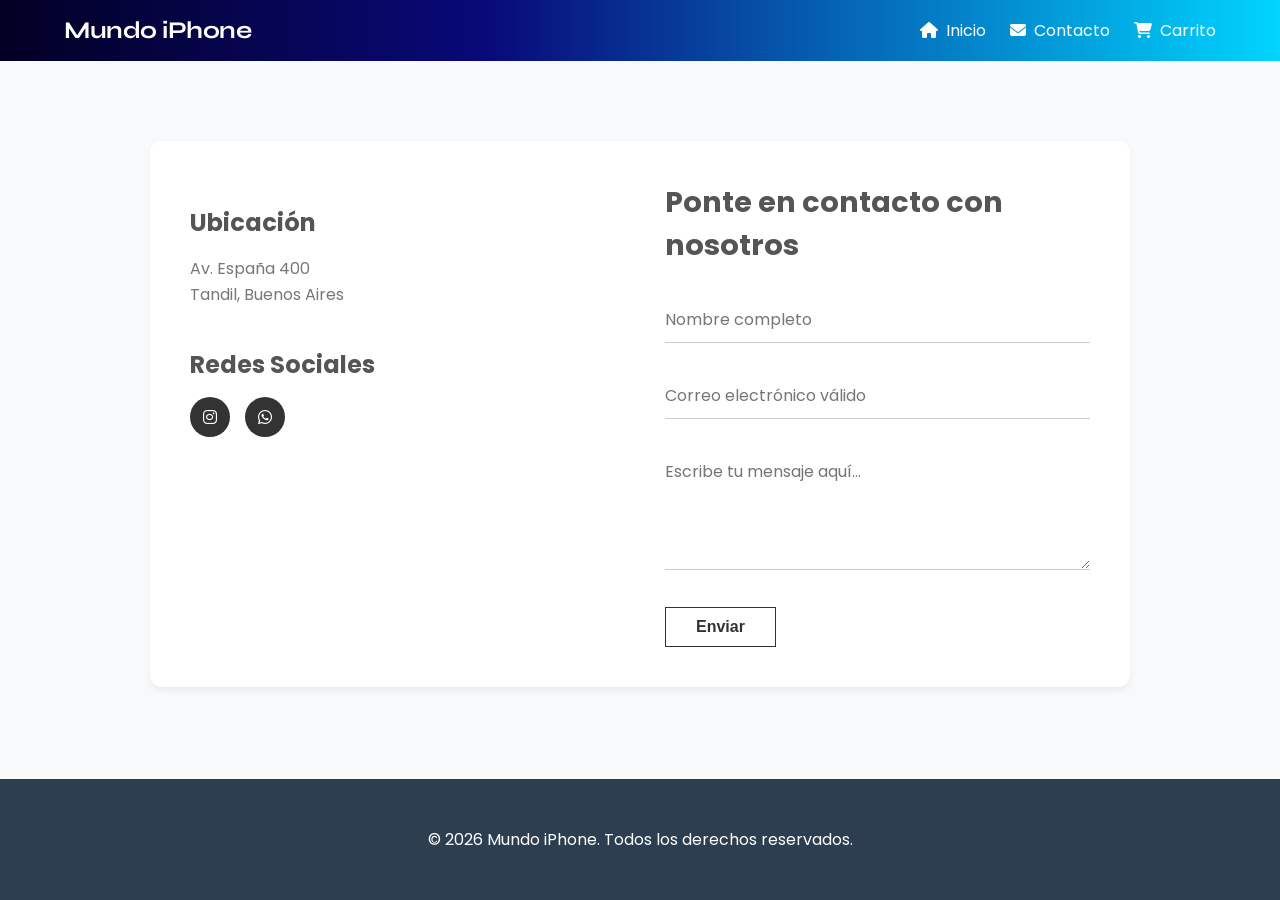
<file: pages/contacto.html>
<!doctype html>
<html lang="es">
  <head>
    <meta charset="UTF-8" />
    <meta name="viewport" content="width=device-width, initial-scale=1.0" />
    <title>Mundo iPhone - Contacto</title>
    <link
      rel="stylesheet"
      href="https://cdnjs.cloudflare.com/ajax/libs/font-awesome/6.5.1/css/all.min.css"
    />
    <link
      href="https://fonts.googleapis.com/css2?family=Poppins:ital,wght@0,100;0,400;0,600;0,700;0,800;1,100;1,400;1,600;1,700&display=swap"
      rel="stylesheet"
    />
    <link rel="stylesheet" href="../css/style.css" />
  </head>
  <body>
    <header>
      <div class="logo">Mundo iPhone</div>
      <nav>
        <a href="../index.html"><i class="fas fa-home"></i> Inicio</a>
        <a href="contacto.html"><i class="fas fa-envelope"></i> Contacto</a>
        <a href="carrito.html">
          <span class="caja-icono">
            <i class="fas fa-shopping-cart"></i>
            <span id="contador-carrito" class="badge-carrito">0</span>
          </span>
          Carrito
        </a>
      </nav>
    </header>

    <main class="container principal">
      <div class="caja-contacto">
        <section class="info">
          <h3>Ubicación</h3>
          <p>Av. España 400<br />Tandil, Buenos Aires</p>

          <h3>Redes Sociales</h3>
          <div class="redes">
            <a href="#"><i class="fab fa-instagram"></i></a>
            <a href="#"><i class="fab fa-whatsapp"></i></a>
          </div>
        </section>

        <section class="form">
          <h2>Ponte en contacto con nosotros</h2>
          <form action="https://formspree.io/f/xyezazga" method="POST">
            <div class="campo">
              <input
                type="text"
                name="nombre"
                placeholder="Nombre completo"
                required
                aria-label="Nombre completo"
              />
            </div>
            <div class="campo">
              <input
                type="email"
                name="email"
                placeholder="Correo electrónico válido"
                required
                aria-label="Correo electrónico"
              />
            </div>
            <div class="campo">
              <textarea
                name="mensaje"
                rows="4"
                placeholder="Escribe tu mensaje aquí..."
                required
                aria-label="Mensaje"
              ></textarea>
            </div>
            <button type="submit" class="btn-enviar">Enviar</button>
          </form>
        </section>
      </div>
    </main>

    <footer>
      <p class="copy">
        &copy; 2026 Mundo iPhone. Todos los derechos reservados.
      </p>
      </div>
    </footer>
    <script src="../js/js.js"></script>
  </body>
</html>
</file>
<file: css/style.css>
/* -------------------------------------------------------------------------- */
/*                              ESTILOS GENERALES                             */
/* -------------------------------------------------------------------------- */
@import url("https://fonts.googleapis.com/css2?family=Syne:wght@700&display=swap");

.logo {
  font-family: "Syne", sans-serif;
  font-size: 1.7rem;
  font-weight: 700;
  letter-spacing: -0.5px;
}

body {
  font-family: "Poppins", sans-serif;
  margin: 0;
  padding: 0;
  background-color: #f8f9fa;
  color: #333;
  display: flex;
  flex-direction: column;
  min-height: 100vh;
}

.principal {
  flex: 1;
}

.container {
  padding: 2rem 5%;
  max-width: 1200px;
  margin: 0 auto;
}

.titulo {
  text-align: center;
  color: #2c3e50;
  margin-bottom: 2rem;
}

/* -------------------------------------------------------------------------- */
/*                             ENCABEZADO Y BANNER                            */
/* -------------------------------------------------------------------------- */
header,
.banner {
  background: linear-gradient(90deg, #020024 0%, #090979 38%, #00d4ff 100%);
  color: white;
}

header {
  padding: 1rem 5%;
  display: flex;
  justify-content: space-between;
  align-items: center;
  position: sticky;
  top: 0;
  z-index: 1000;
}

.logo {
  font-size: 1.5rem;
  font-weight: bold;
}

nav a {
  color: white;
  text-decoration: none;
  margin-left: 20px;
  display: inline-flex;
  align-items: center;
  gap: 8px;
}

.banner {
  text-align: center;
  padding: 3rem 1rem;
}
nav a:hover {
  text-decoration: underline;
}

/* -------------------------------------------------------------------------- */
/*                           SECCIÓN SOBRE NOSOTROS                           */
/* -------------------------------------------------------------------------- */
.nosotros {
  background-color: white;
  border: 1px solid #e1e8ed;
  border-radius: 8px;
  padding: 2rem;
  max-width: 800px;
  margin: 2rem auto 3rem auto;
  text-align: center;
}

.nosotros h2 {
  color: #2c3e50;
  margin: 0 0 1rem 0;
}

.nosotros p {
  color: #555;
  line-height: 1.6;
}

/* -------------------------------------------------------------------------- */
/*                            CATÁLOGO DE PRODUCTOS                           */
/* -------------------------------------------------------------------------- */
.productos {
  display: grid;
  grid-template-columns: repeat(3, minmax(250px, 1fr));
  gap: 35px;
}

.item {
  background-color: white;
  border: 1px solid #ddd;
  border-radius: 15px;
  padding: 15px;
  text-align: center;
  display: flex;
  flex-direction: column;
  transition: transform 0.2s;
}

.item:hover {
  transform: translateY(-5px);
}

.foto {
  width: 100%;
  height: 180px;
  object-fit: contain;
  margin-bottom: 15px;
  transition: opacity 0.3s ease-in-out;
}

.item h3 {
  margin: 0 0 10px 0;
}

.item p {
  flex-grow: 1;
  color: #555;
  font-size: 0.95rem;
}

.precio {
  font-size: 1.25rem;
  color: #000;
  font-weight: bold;
  margin: 10px 0;
}

.colores {
  display: flex;
  justify-content: center;
  gap: 12px;
  margin: 10px 0;
}

.swatch {
  width: 22px;
  height: 22px;
  border-radius: 50%;
  cursor: pointer;
  border: 2px solid transparent;
  box-shadow: 0 0 4px rgba(0, 0, 0, 0.3);
  transition:
    transform 0.2s,
    border 0.2s;
}

.swatch:hover {
  transform: scale(1.1);
}

.swatch.activo {
  border: 2px solid #000;
  transform: scale(1.1);
}

.btn {
  background-color: #000;
  color: white;
  border: none;
  padding: 10px;
  border-radius: 50px;
  cursor: pointer;
  font-size: 1rem;
}

/* -------------------------------------------------------------------------- */
/*                                  CONTACTO                                  */
/* -------------------------------------------------------------------------- */
.caja-contacto {
  display: grid;
  grid-template-columns: 1fr 1fr;
  gap: 50px;
  margin: 3rem auto;
  max-width: 900px;
  background: white;
  padding: 40px;
  border-radius: 12px;
  box-shadow: 0 4px 6px rgba(0, 0, 0, 0.05);
}

.info h3 {
  font-size: 1.5rem;
  color: #555;
  margin-bottom: 15px;
}

.info p {
  color: #777;
  line-height: 1.6;
  margin-bottom: 40px;
}

.redes {
  display: flex;
  gap: 15px;
}

.redes a {
  display: flex;
  align-items: center;
  justify-content: center;
  width: 40px;
  height: 40px;
  background-color: #333;
  color: white;
  border-radius: 50%;
  text-decoration: none;
  transition: background-color 0.3s;
}

.redes a:hover {
  background-color: #3498db;
}

.form h2 {
  font-size: 1.8rem;
  color: #555;
  margin: 0 0 30px 0;
}

.campo {
  margin-bottom: 30px;
}

.campo input,
.campo textarea {
  width: 100%;
  padding: 10px 0;
  border: none;
  border-bottom: 1.5px solid #ccc;
  background-color: transparent;
  font-family: inherit;
  font-size: 1rem;
  color: #333;
  outline: none;
  transition: border-bottom-color 0.3s;
  resize: vertical;
}

.campo input:focus,
.campo textarea:focus {
  border-bottom-color: #111;
}

.btn-enviar {
  background-color: transparent;
  color: #333;
  border: 1.5px solid #333;
  padding: 10px 30px;
  font-size: 1rem;
  font-weight: 600;
  cursor: pointer;
  transition: all 0.3s;
}

.btn-enviar:hover {
  background-color: #333;
  color: white;
}

/* -------------------------------------------------------------------------- */
/*                                   CARRITO                                  */
/* -------------------------------------------------------------------------- */

.caja-carrito {
  display: grid;
  grid-template-columns: 2fr 1fr;
  gap: 40px;
  margin-top: 20px;
}

.carrito-vacio {
  text-align: center;
  padding: 40px 0;
}

.carrito-vacio i {
  display: block;
  font-size: 3rem;
  color: #ccc;
  margin-bottom: 15px;
}

.carrito-vacio p {
  color: #777;
  margin: 0;
}

.mensaje-error {
  text-align: center;
  color: #b00020;
  padding: 1rem;
}
.item-carrito {
  display: flex;
  align-items: center;
  justify-content: space-between;
  background: white;
  padding: 15px;
  border: 1px solid #ddd;
  border-radius: 12px;
  margin-bottom: 15px;
  box-shadow: 0 2px 4px rgba(0, 0, 0, 0.02);
}

.foto-carrito {
  width: 80px;
  height: 80px;
  object-fit: contain;
}

.info-carrito {
  flex-grow: 1;
  margin-left: 20px;
}

.info-carrito h3 {
  margin: 0 0 5px 0;
  font-size: 1.1rem;
}

.precio-carrito {
  color: #060606;
  font-weight: bold;
  margin: 0;
}

.cantidad-carrito {
  margin: 0 20px;
  font-family: inherit;
  font-size: 1rem;
}

.caja-icono {
  position: relative;
  display: inline-block;
}

.badge-carrito {
  position: absolute;
  top: -10px;
  right: -12px;
  background-color: #e74c3c; /* Agregado: Fondo rojo para la burbuja */
  color: rgb(249, 249, 249);
  border-radius: 50%;
  min-width: 18px;
  height: 18px;
  line-height: 18px;
  text-align: center;
  font-size: 0.7rem;
  font-weight: bold;
  display: none;
}

.btn-borrar {
  background: transparent;
  color: #999;
  border: none;
  font-size: 1.2rem;
  cursor: pointer;
  transition: 0.3s;
}

.btn-borrar:hover {
  color: #e74c3c;
}

.resumen-carrito {
  background: white;
  padding: 25px;
  border: 1px solid #e1e8ed;
  border-radius: 12px;
  height: fit-content;
  box-shadow: 0 4px 6px rgba(0, 0, 0, 0.02);
}

.resumen-carrito h3 {
  margin-top: 0;
  border-bottom: 1px solid #eee;
  padding-bottom: 15px;
}

.fila-resumen {
  display: flex;
  justify-content: space-between;
  margin-bottom: 15px;
  color: #555;
}

.total-final {
  font-weight: bold;
  font-size: 1.3rem;
  color: #000;
  border-top: 1px solid #eee;
  padding-top: 15px;
  margin-top: 15px;
}

.botones-finales {
  display: flex;
  flex-direction: column;
  gap: 10px;
  margin-top: 20px;
}

.btn-pagar,
.btn-vaciar {
  width: 100%;
  border: none;
  padding: 15px;
  border-radius: 50px;
  cursor: pointer;
  font-size: 1.1rem;
  font-weight: 600;
  transition: 0.3s;
}

.btn-pagar {
  background-color: #27ae60;
  color: white;
}

.btn-pagar:hover {
  background-color: #2ecc71;
}

.btn-vaciar {
  background-color: #e74c3c;
  color: white;
}

.btn-vaciar:hover {
  background-color: #c0392b;
}

/* -------------------------------------------------------------------------- */
/*                               NOTIFICACIÓN TOAST                           */
/* -------------------------------------------------------------------------- */
.toast-notificacion {
  position: fixed;
  bottom: -100px;
  left: 50%;
  transform: translateX(-50%);
  background-color: #27ae60;
  color: white;
  padding: 15px 30px;
  border-radius: 50px;
  font-weight: bold;
  font-size: 1rem;
  box-shadow: 0 4px 10px rgba(0, 0, 0, 0.2);
  display: flex;
  align-items: center;
  gap: 10px;
  transition: bottom 0.4s ease-in-out;
  z-index: 9999;
}

.toast-notificacion.mostrar {
  bottom: 30px;
}

/* -------------------------------------------------------------------------- */
/*                                PIE DE PÁGINA                               */
/* -------------------------------------------------------------------------- */
footer {
  background-color: #2c3e50;
  color: white;
  text-align: center;
  padding: 2rem 0;
  margin-top: auto;
}

.footer-info {
  display: flex;
  justify-content: center;
  align-items: center;
  gap: 25px;
  margin-top: 15px;
  flex-wrap: wrap;
  width: 100%;
}

.footer-info span,
.enlace {
  color: white;
  text-decoration: none;
  display: flex;
  align-items: center;
  justify-content: center;
  gap: 8px;
}

/* -------------------------------------------------------------------------- */
/*               ADAPTACIÓN PARA PANTALLAS PEQUEÑAS (CELULARES)               */
/* -------------------------------------------------------------------------- */
@media (max-width: 860px) {
  header {
    flex-direction: column;
    gap: 15px;
  }

  nav {
    display: flex;
    flex-wrap: wrap;
    justify-content: center;
    gap: 15px;
  }

  nav a {
    margin-left: 0;
  }

  .productos,
  .caja-contacto {
    grid-template-columns: 1fr;
  }

  .caja-contacto {
    padding: 20px;
    margin: 2rem 1rem;
    box-sizing: border-box;
    gap: 30px;
  }

  .footer-info {
    flex-direction: column;
  }

  .caja-carrito {
    grid-template-columns: 1fr;
  }

  .carrito-vacio {
  text-align: center;
  padding: 40px 0;
}

.carrito-vacio i {
  display: block;
  font-size: 3rem;
  color: #ccc;
  margin-bottom: 15px;
}

.carrito-vacio p {
  color: #777;
  margin: 0;
}

.mensaje-error {
  text-align: center;
  color: #b00020;
  padding: 1rem;
}
.item-carrito {
    flex-direction: column;
    text-align: center;
    gap: 15px;
  }

  .info-carrito {
    margin-left: 0;
  }
}

/* -------------------------------------------------------------------------- */
/*                         OPCIONES DE ALMACENAMIENTO                         */
/* -------------------------------------------------------------------------- */
.opciones-almacenamiento {
  display: flex;
  justify-content: center;
  flex-wrap: wrap;
  gap: 8px;
  margin: 10px 0;
}

.capacidad {
  font-size: 0.75rem;
  padding: 5px 12px;
  border: 1px solid #ccc;
  border-radius: 20px;
  cursor: pointer;
  background-color: #fff;
  color: #555;
  font-weight: 600;
  transition: all 0.2s ease;
}

.capacidad:hover {
  background-color: #f0f0f0;
  border-color: #999;
}

.capacidad.activa {
  background-color: #000;
  color: #fff;
  border-color: #000;
}

/* -------------------------------------------------------------------------- */
/*                             COLORES DE IPHONE                              */
/* -------------------------------------------------------------------------- */
/* Serie 13 */
.color-ip13-azul {
  background-color: #435b66;
}
.color-ip13-rojo {
  background-color: #c72535;
}
.color-ip13-blanco {
  background-color: #fbf7f4;
}
.color-ip13p-grafito {
  background-color: #5c5b57;
}
.color-ip13p-oro {
  background-color: #f9e5c9;
}
.color-ip13p-verde {
  background-color: #658856;
}
.color-ip13pm-oro {
  background-color: #f9e5c9;
}
.color-ip13pm-sierra {
  background-color: #a7c1d9;
}
.color-ip13pm-plata {
  background-color: #f1f2ed;
}

/* Serie 14 */
.color-ip14-morado {
  background-color: #e5ddea;
}
.color-ip14-medianoche {
  background-color: #222930;
}
.color-ip14-rojo {
  background-color: #fc0324;
}
.color-ip14p-morado {
  background-color: #594f63;
}
.color-ip14p-oro {
  background-color: #f4e8ce;
}
.color-ip14p-plata {
  background-color: #f0f2f2;
}
.color-ip14pm-negro {
  background-color: #403e3d;
}
.color-ip14pm-morado {
  background-color: #594f63;
}
.color-ip14pm-plata {
  background-color: #f0f2f2;
}

/* Serie 15 */
.color-ip15-rosa {
  background-color: #e2c0c7;
}
.color-ip15-negro {
  background-color: #3b3b3c;
}
.color-ip15-verde {
  background-color: #cdd8cd;
}
.color-ip15p-natural {
  background-color: #8c8984;
}
.color-ip15p-azul {
  background-color: #3c414c;
}
.color-ip15p-negro {
  background-color: #403e3d;
}
.color-ip15pm-azul {
  background-color: #3c414c;
}
.color-ip15pm-blanco {
  background-color: #f2f1ec;
}
.color-ip15pm-natural {
  background-color: #8c8984;
}

/* Serie 16 */
.color-ip16-fucsia {
  background-color: #e86b97;
}
.color-ip16-negro {
  background-color: #3b3b3c;
}
.color-ip16-ultramarino {
  background-color: #4463d3;
}
.color-ip16p-blanco {
  background-color: #f2f1ec;
}
.color-ip16p-natural {
  background-color: #8c8984;
}
.color-ip16p-negro {
  background-color: #403e3d;
}
.color-ip16pm-desierto {
  background-color: #c6ab95;
}
.color-ip16pm-blanco {
  background-color: #f2f1ec;
}
.color-ip16pm-natural {
  background-color: #8c8984;
}

/* Serie 17 */
.color-ip17-verde {
  background-color: #b1c7b3;
}
.color-ip17-azul {
  background-color: #a4b9c5;
}
.color-ip17-lavanda {
  background-color: #cac0cf;
}
.color-ip17p-azul {
  background-color: #2c3545;
}
.color-ip17p-naranja {
  background-color: #ce672f;
}
.color-ip17p-plata {
  background-color: #e5e5ea;
}
.color-ip17pm-naranja {
  background-color: #ce672f;
}
.color-ip17pm-azul {
  background-color: #1e2532;
}
.color-ip17pm-plata {
  background-color: #e5e5ea;
}

/* Colores de los botones de SweetAlert2 */
.swal2-popup .swal2-actions .swal2-confirm.swal-boton-principal {
  background-color: #0d6efd;
}

.swal2-popup .swal2-actions .swal2-confirm.swal-boton-peligro {
  background-color: #d33;
}

.swal2-popup .swal2-actions .swal2-confirm.swal-boton-pago {
  background-color: #198754;
}

.swal2-popup .swal2-actions .swal2-cancel.swal-boton-cancelar {
  background-color: #6c757d;
}
</file>
